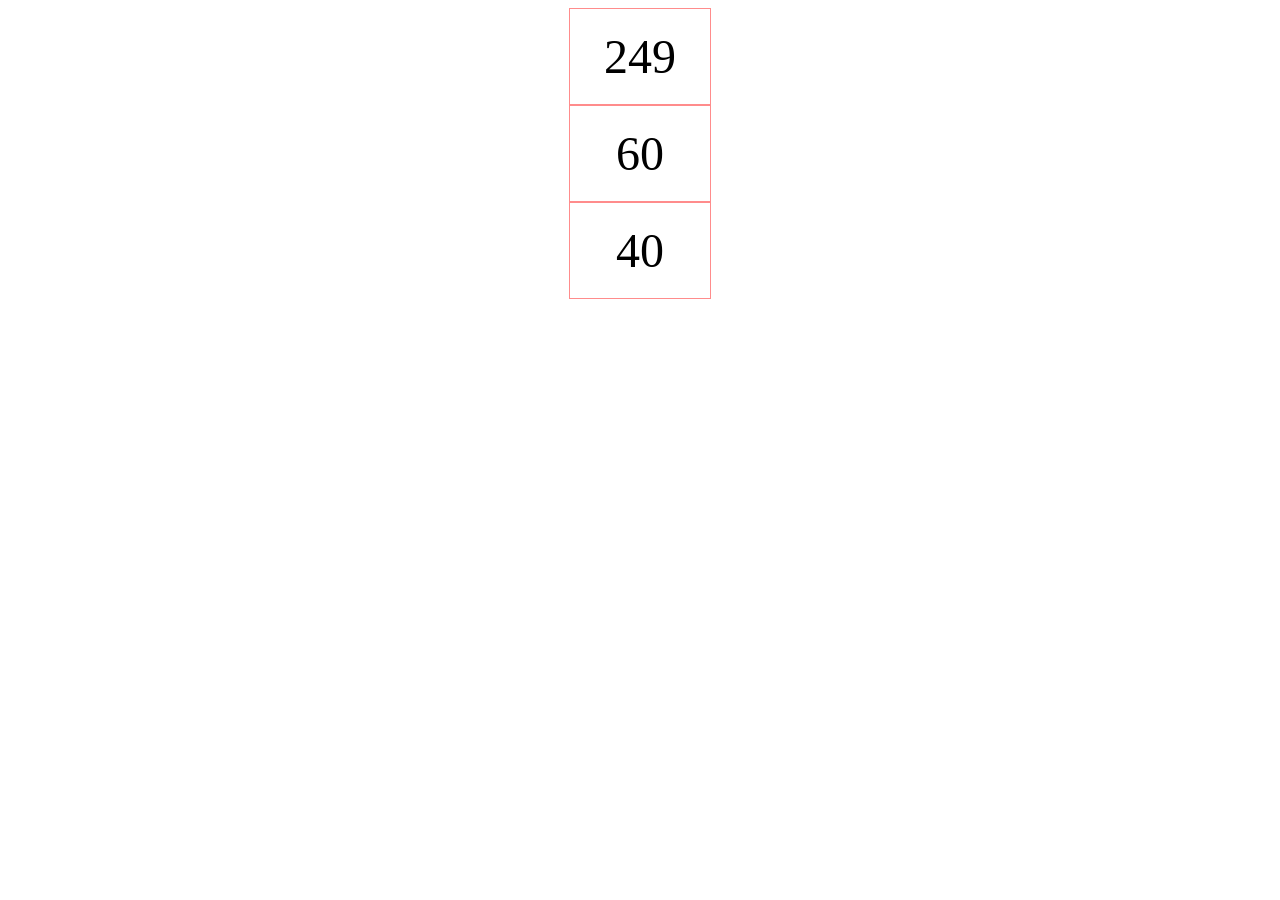
<file: index.html>
<!DOCTYPE html>
<html lang="en">
<head>
    <meta charset="UTF-8">
    <meta http-equiv="X-UA-Compatible" content="IE=edge">
    <meta name="viewport" content="width=device-width, initial-scale=1.0">
    <link rel="stylesheet" href="./style.css">
    
    <title>Js Number Animation</title>
</head>
<body>
    <div class="num_animation" data-rate="600">0</div>
    <div class="num_animation" data-rate="60">0</div>
    <div class="num_animation" data-rate="40">0</div>
    <script>
        const numAni = document.querySelectorAll('.num_animation');
        
function changeNum(idx){
    let num = 0;
    let intervalTime = 10;
    const targetnum = numAni[idx].getAttribute('data-rate');
    if(targetnum > 500){
        intervalTime = 0.01;
    }
    const timer =setInterval(function(){
    ++num;
    numAni[idx].innerText = num; // numAni.innerHTML = '<a>'+num+'</a>'
    if(num == targetnum){
        clearInterval(timer);
        };
    },intervalTime);
}
for(let i = 0; i<numAni.length; i++)
changeNum(i)
    </script>
</body>


</html>
</file>
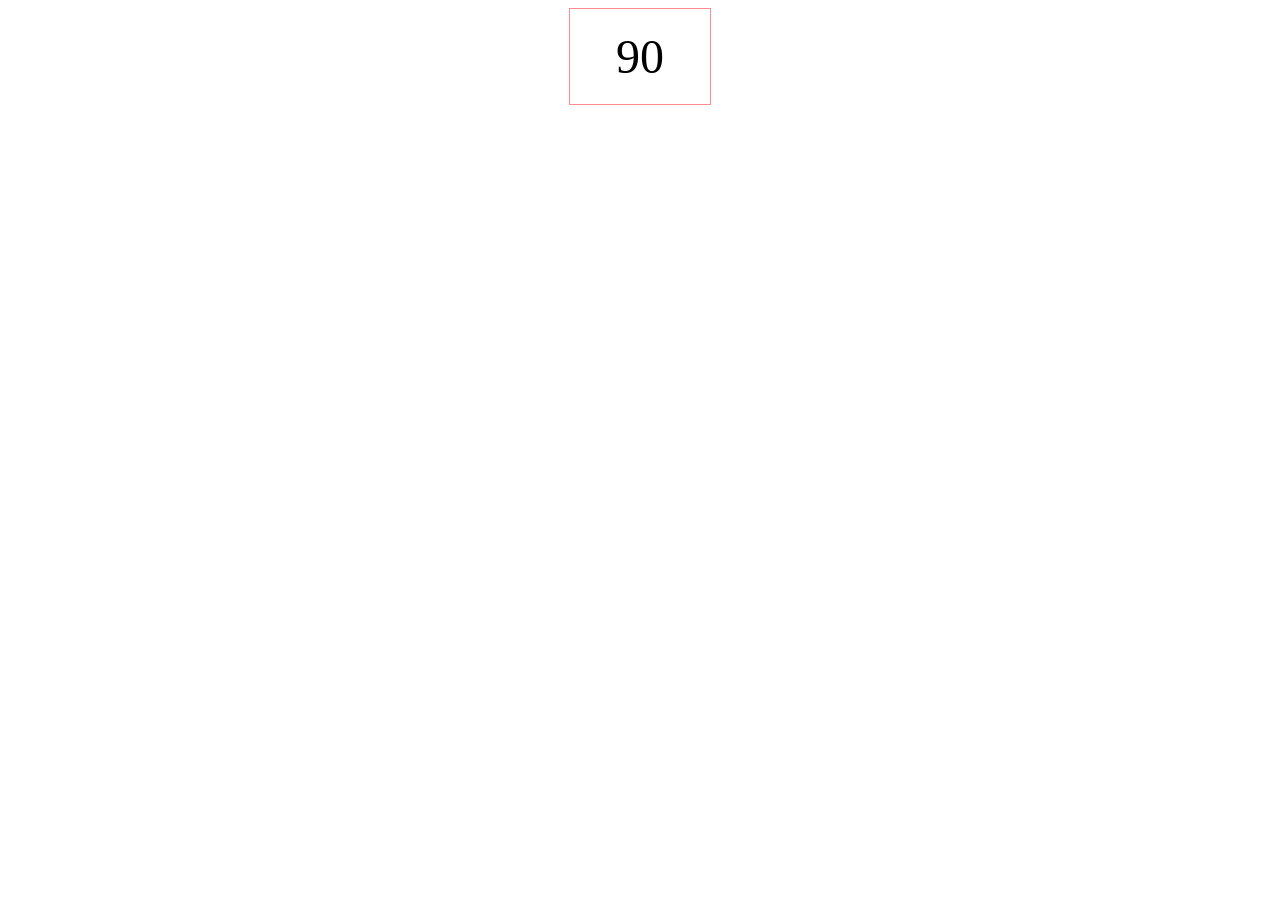
<file: multi_num.html>
<!DOCTYPE html>
<html lang="en">
<head>
    <meta charset="UTF-8">
    <meta http-equiv="X-UA-Compatible" content="IE=edge">
    <meta name="viewport" content="width=device-width, initial-scale=1.0">
    <link rel="stylesheet" href="./style.css">
    
    <title>Js Number Animation</title>
</head>
<body>
    <div class="num_animation" data-rate="90">0</div>
    <script src="./script.js"></script>
</body>


</html>
</file>
<file: style.css>
.num_animation{
    width: 100px;
    padding: 20px;
    font-size: 3em;
    margin: 0 auto;
    border: 1px solid rgb(255, 140, 140);
    text-align: center;
}
</file>
